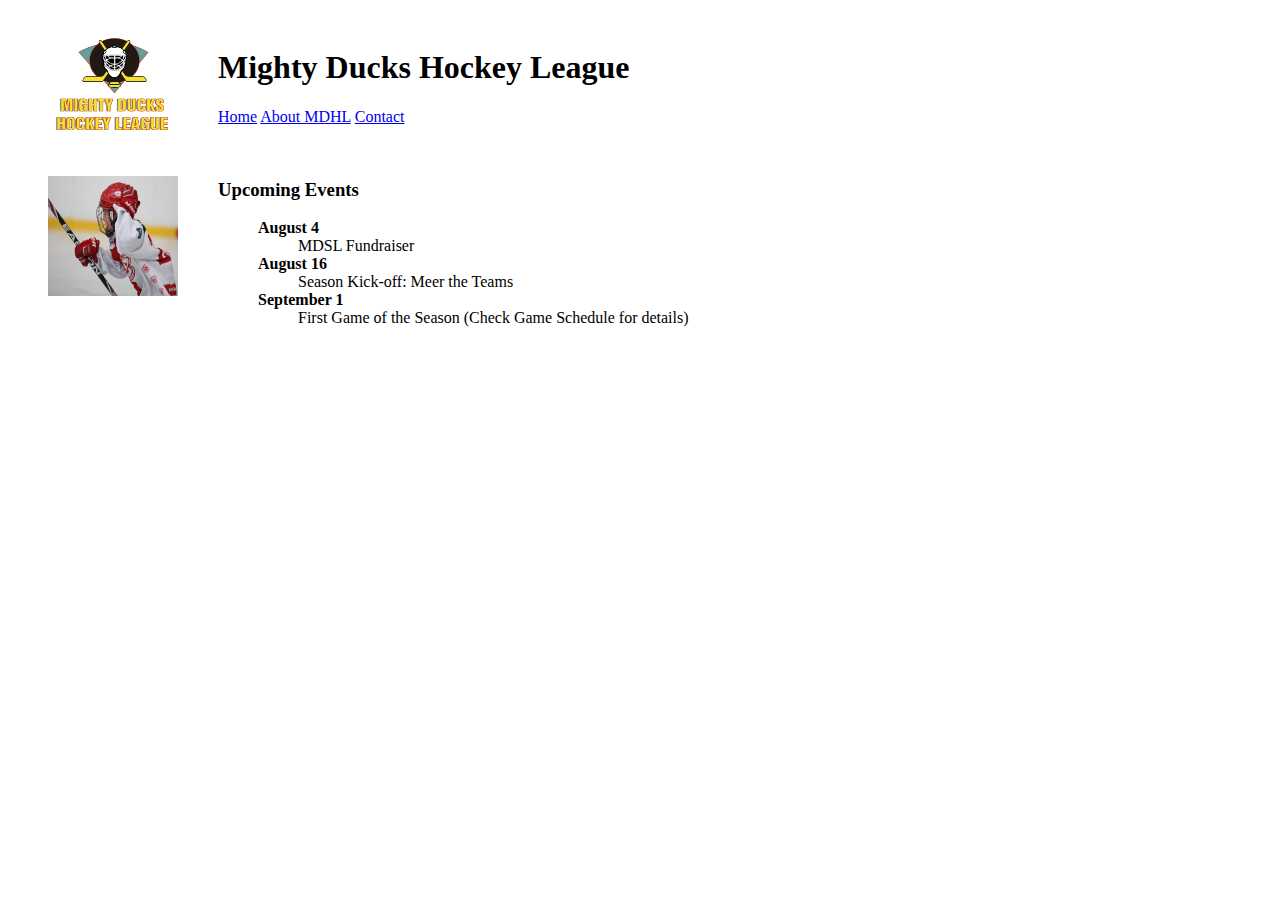
<file: index.html>
<!DOCTYPE html>
<html lang="en">
  <head>
    <meta charset="UTF-8" />
    <meta http-equiv="X-UA-Compatible" content="IE=edge" />
    <meta name="viewport" content="width=device-width, initial-scale=1.0" />
    <title>Website_Sketch</title>
    <link rel="stylesheet" href="style.css">
  </head>
  <body>
    <header>
      <figure class="img-logo">
        <img src="./images/Logo Mighty ducks-01.png" alt="logo" />
      </figure>
      <div class="cabecera">
        <h1>Mighty Ducks Hockey League</h1>
        <nav>
          <a href="#">Home</a>
          <a href="./about_mdhl.html">About MDHL</a>
          <a href="./contact.html">Contact</a>
        </nav>
      </div>
    </header>
    <br />
    <main class="container">
      <div>
        <figure>
          <img src="./images/hockey  1.jpg" class="image1" />
        </figure>
      </div>
      <div>
        <dl>
            <h3>Upcoming Events</h3>
          <dd>
            <dl>
                <dt class="fecha">August 4</dt>
                <dd>MDSL Fundraiser</dd>
            
                <dt class="fecha">August 16</dt>
                <dd>Season Kick-off: Meer the Teams</dd>
            
                <dt class="fecha">September 1</dt>
                <dd>First Game of the Season (Check Game Schedule for details)</dd>
            </dl>
            </dl>
          </dd>
        </dl>
      </div>
    </main>
    <footer></footer>
  </body>
</html>
</file>
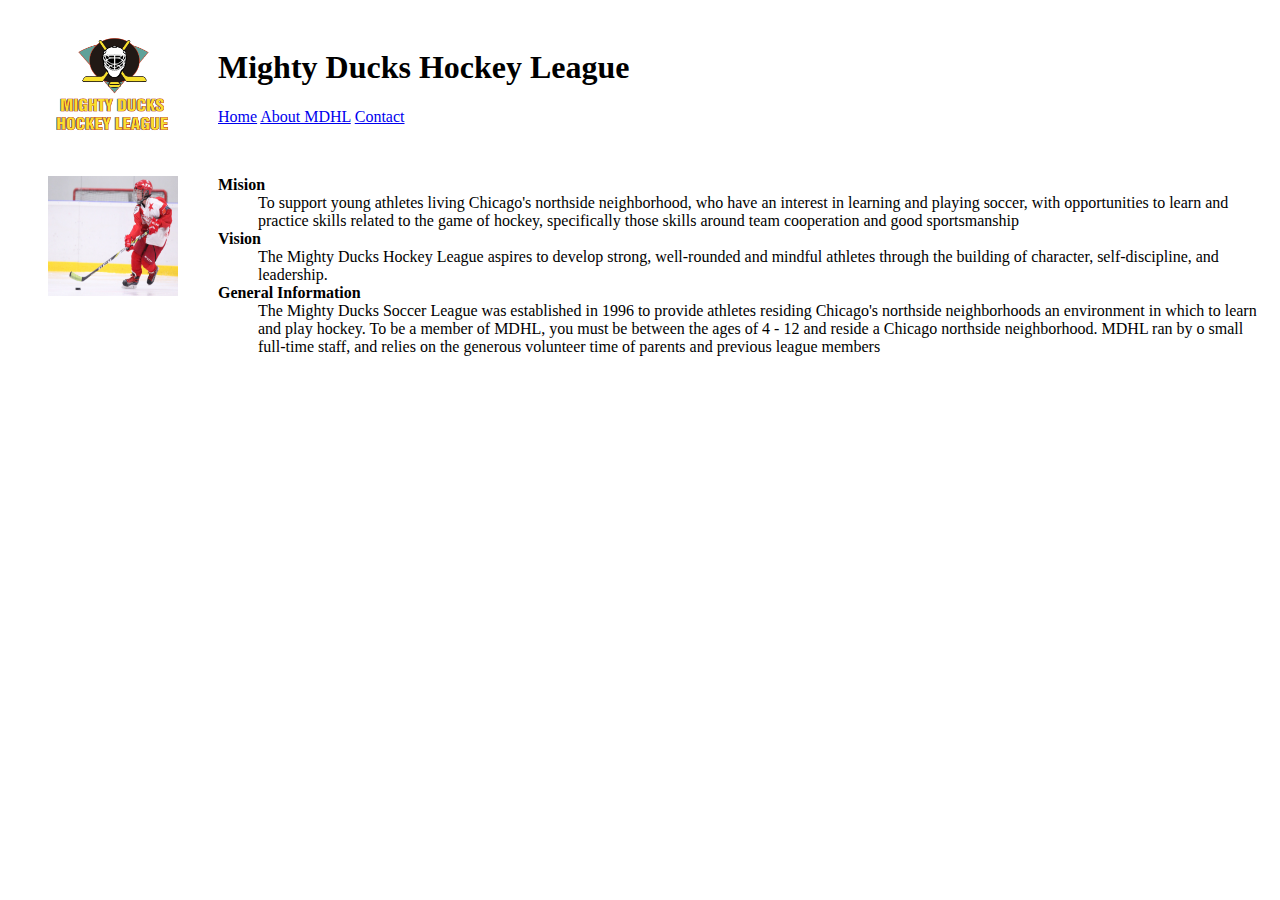
<file: about_mdhl.html>
<!DOCTYPE html>
<html lang="en">
<head>
    <meta charset="UTF-8">
    <meta http-equiv="X-UA-Compatible" content="IE=edge">
    <meta name="viewport" content="width=device-width, initial-scale=1.0">
    <title>Website_Sketch</title>
    <link rel="stylesheet" href="style.css">
</head>
<body>
    <header>
        <figure class="img-logo">
          <img src="./images/Logo Mighty ducks-01.png" alt="logo" />
        </figure>
        <div class="cabecera">
          <h1>Mighty Ducks Hockey League</h1>
          <nav>
            <a href="./index.html">Home</a>
            <a href="#">About MDHL</a>
            <a href="./contact.html">Contact</a>
          </nav>
        </div>
      </header>
      <br />
      <main class="container">
        <div>
          <figure>
            <img src="./images/hockey  2.jpg" class="image1" />
          </figure>
        </div>
        <div>
              <dl>
                  <dt class="fecha">Mision</dt>
                  <dd>To support young athletes living Chicago's northside neighborhood, who have an interest in
                    learning and playing soccer, with opportunities to learn and practice skills related to the game of
                    hockey, specifically those skills around team cooperation and good sportsmanship</dd>
              
                  <dt class="fecha">Vision</dt>
                  <dd>The Mighty Ducks Hockey League aspires to develop strong, well-rounded and mindful athletes
                    through the building of character, self-discipline, and leadership.</dd>
              
                  <dt class="fecha">General Information</dt>
                  <dd>The Mighty Ducks Soccer League was established in 1996 to provide athletes residing
                    Chicago's northside neighborhoods an environment in which to learn and play hockey. To be a
                    member of MDHL, you must be between the ages of 4 - 12 and reside a Chicago northside
                    neighborhood. MDHL ran by o small full-time staff, and relies on the generous volunteer time of
                    parents and previous league members</dd>
              </dl>
              </dl>
           
        </div>
      </main>
      <footer></footer>
    
</body>
</html>
</file>
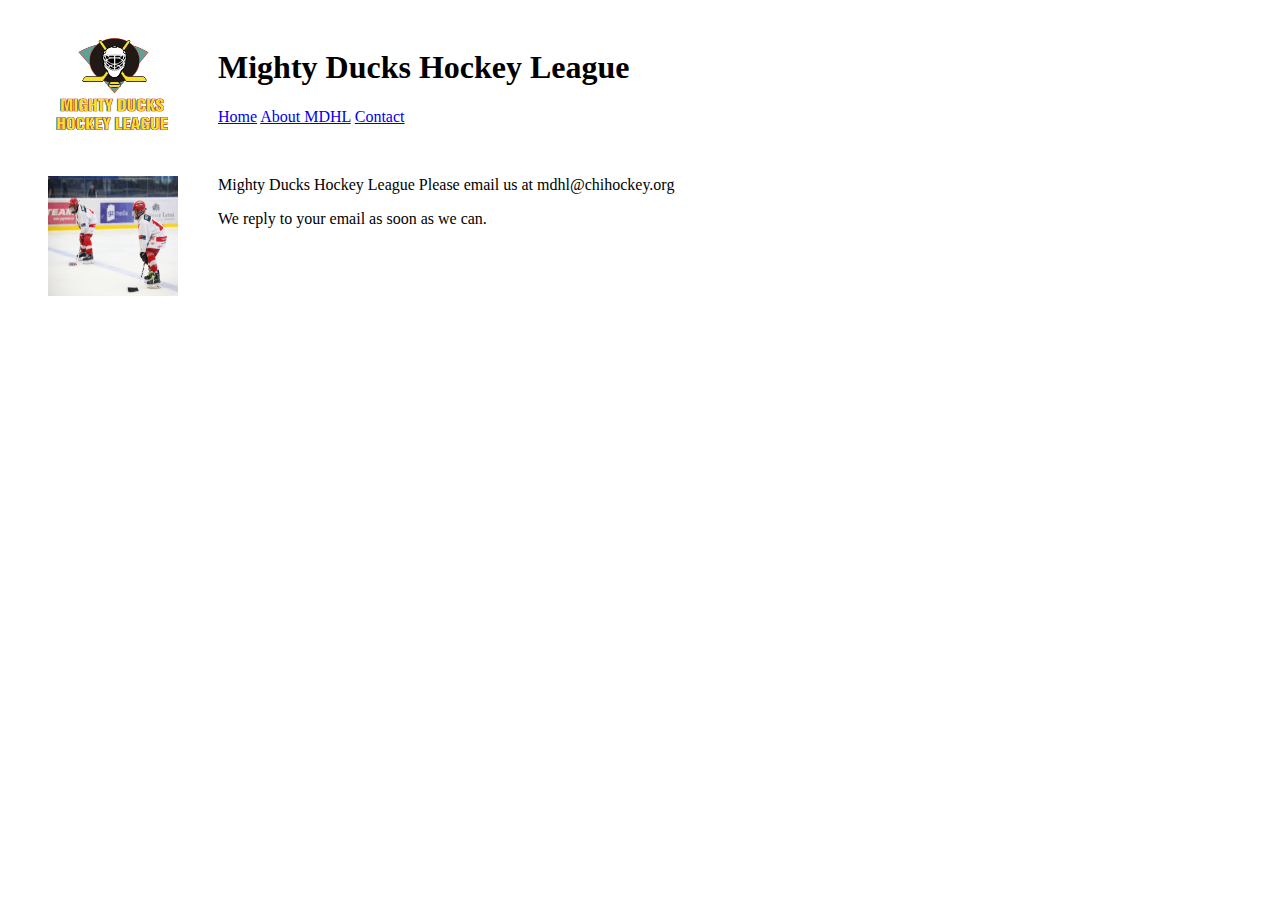
<file: contact.html>
<!DOCTYPE html>
<html lang="en">
  <head>
    <meta charset="UTF-8" />
    <meta http-equiv="X-UA-Compatible" content="IE=edge" />
    <meta name="viewport" content="width=device-width, initial-scale=1.0" />
    <title>Website_Sketch</title>
    <link rel="stylesheet" href="style.css">
  </head>
  <body>
    <header>
      <figure class="img-logo">
        <img src="./images/Logo Mighty ducks-01.png" alt="logo" />
      </figure>
      <div class="cabecera">
        <h1>Mighty Ducks Hockey League</h1>
        <nav>
          <a href="./index.html">Home</a>
          <a href="./about_mdhl.html">About MDHL</a>
          <a href="#">Contact</a>
        </nav>
      </div>
    </header>
    <br />
    <main class="container">
      <div>
        <figure>
          <img src="./images/hockey 3.jpg" class="image1" />
        </figure>
      </div>
      <div>
        <p>Mighty Ducks Hockey League
            Please email us at mdhl@chihockey.org 
        </p>
        <p>
            We reply to your email as soon as we can. 
        </p>

      </div>
    </main>
    <footer></footer>
  </body>
</html>
</file>
<file: style.css>
header{
    display:inline-flex;
    align-items: flex-start;
}
.fecha{
    font-weight: bold;
}
nav{
    display: block;
    margin: 0px
    
}

.img-logo{
    width: 130px;
    height: 120px;
   
}

h1{
    padding-top: 20px;
}


img{
    width: 130px;
    height: 120px;
}

.cabecera{
    display: block;
}

.container {
    display: inline-flex;
    margin: auto;
    text-align: left;
   
  }
</file>
